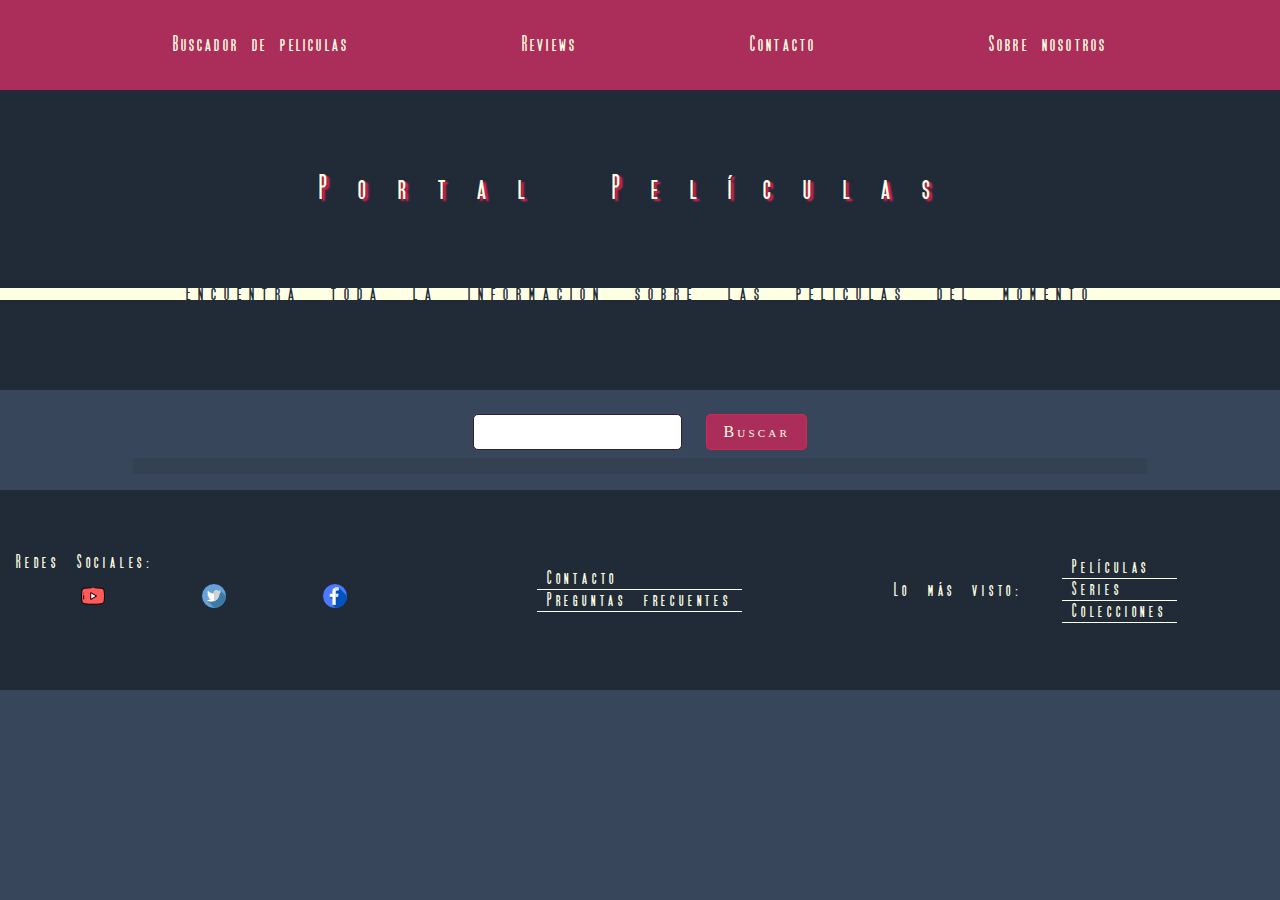
<file: index.html>
<!DOCTYPE html>
<html lang="es">
<head>
    <meta charset="UTF-8">
    <meta name="viewport" content="width=device-width, initial-scale=1.0">
    <title>Api</title>
    <!-- CSS -->
    <link rel="stylesheet" href="css/comun.css">
    <link rel="stylesheet" href="css/style.css">
    <link rel="stylesheet" href="css/responsive.css">
</head>
<body>
    <!-- Caja contenedora -->
    <div id="container" class="container">
        <!-- HEADER -->
        <header class="header">            
                <h1 class="header__title">Portal Películas</h1>
                <h2 class="header__subtitle">Encuentra toda la información sobre las peliculas del momento</h2> 
        </header>   
        
           <!-- NAV -->
           <nav class="nav">
            <ul class="nav__list">
                <li class="nav__item"><a class="nav__a" href="index.html">Buscador de peliculas</a></li>            
                <li class="nav__item"><a class="nav__a" href="">Reviews</a></li>
                <li class="nav__item"><a class="nav__a" href="">Contacto</a></li>
                <li class="nav__item"><a class="nav__a" href="">Sobre nosotros</a></li>
            </ul>
        </nav>
   
        <!-- SECTION BUSCADOR -->
        <section class="buscador">
            <div class="cajabusqueda">
                <input type="text" name="busqueda" id="busqueda" class="buscador__input">
                <button id="buscar" class="buscador__button">Buscar</button>             
            </div>
            <span id="error" class="error"></span>
            <!-- GALERIA -->
            <div id="galeria" class="galeria">
              
            </div>
        </section>   
        
        <!-- FOOTER -->
        <footer class="footer">
            <article class="article article--lomas">
                <header class="article__header">
                 Lo más visto:   
                </header>                
                <ul>
                    <li class="article__item"><a class="article__a" href="">Películas</a></li>
                    <li class="article__item"><a class="article__a" href="">Series</a></li>
                    <li class="article__item"><a class="article__a" href="">Colecciones</a></li>                    
                </ul>
            </article>
            <article class="article article--atencion">               
                <ul>
                    <li class="article__item"><a class="article__a" href="">Contacto</a></li>
                    <li class="article__item"><a class="article__a" href="">Preguntas frecuentes</a></li>                                    
                </ul>
            </article>
            <article class="article">
                <header class="article__header">
                Redes Sociales:
                </header>
                <div class="redes">
                    <a class="redes__a" href=""><img src="image/youtube.png" alt="" class="redes__img"></a>
                    <a class="redes__a" href=""><img src="image/tt.png" alt="" class="redes__img"></a>
                    <a class="redes__a" href=""><img src="image/ff.png" alt="" class="redes__img"></a>
                </div>
            </article>
        </footer>    
    </div>
    <!-- JS -->
    <script src="js/script.js"></script>
</body>
</html>
</file>
<file: css/comun.css>
/* CSS COMUN: GRID-AREAS / HEADER / NAV /FOOTER */

@font-face{
    font-family: vw1; 
    src: url("../font/SF\ Movie\ Poster\ Bold.ttf");
}

@font-face{
    font-family: conte;  
    src: url("../font/Quicksand-Regular.ttf");
}

*{
    margin: 0;
}

body{       
    background-color:#37465B;
    color: #212B38;
    font-family: conte;
}

/***********************************  GRID AREA  ************************************/

.header {
    grid-area: header;
}

.nav {
    grid-area: nav;
}

.info {
    grid-area: info;
}

.review {
    grid-area: review;
}


.footer {
    grid-area: footer;
}

.buscador {
    grid-area: buscador;
}

/******************************   HEADER    ************************/

.header{
    /* border: 1px solid royalblue; */
    display: flex;
    flex-direction: column;
    justify-content: space-evenly;
    align-items: center;
    font-family: vw1;
    background-color:  #212B38;
}
    
.header__title{    
    font-size: 1.3rem;
    letter-spacing: 0.5rem;
    word-spacing: 1rem;
    color: #ffffe3;
    text-shadow: 3px 2px 2px #FF1D58;   
    /* border: 1px solid white; */
}

.header__subtitle{
    display: none;
    color: #ffffe3;
    font-size: 1.2rem;
    letter-spacing: 0.5rem;
    word-spacing: 1rem;
    /* border: 1px solid white; */
}


/********************************** NAV *************************************************/
.nav{
    /* border: 1px solid white; */
   background-color: #212B38;  
   font-family: vw1; 
}

.nav__list{
    /* border: 1px solid red;   */
    height: 100%;
    display: flex;  
    flex-wrap: wrap;
    justify-content:space-evenly;      
    align-items: center;
    padding: 0;
}

.nav__item{
    /* border: 1px solid orange; */
    list-style: none; 
}

.nav__a{
    text-decoration: none;
    font-size: 0.6rem;    
    letter-spacing: 0.2rem;
    word-spacing: 0.3rem;
    color: #ffffe3;  
}

/***********************************    FOOTER ***********************************/

.footer{  
    /* border: 1px solid red;  */
    display: flex;
    justify-content: space-evenly;
    align-items: center;
    padding: 1rem;
    color: #ffffe3;    
    background-color:  #212B38;
    letter-spacing: 0.3rem;
    word-spacing: 0.5rem;
    font-size: 1.2rem;
    font-family: vw1;
}

.article{
    /* border: 1px solid teal; */
    width: 80%;    
}

.article--lomas, .article--atencion{
    display: none;
}

.article__header{
    /* border: 1px solid black; */
    font-weight: bold;    
}

.article__item{
    border-bottom: 1px solid #fff;
    list-style: none;
    padding: 5px 10px;
}

.article__a{
    text-decoration: none;
    color: #ffffe3;      
}

.redes{  
    display: flex;   
    justify-content: space-around;    
    padding:1rem;   
}
</file>
<file: css/style.css>
/* CSS INDEX.HTML */

/*************************** Contenedor ******************************/

.container {       
    width: 100%;      
    display: grid;   
    grid-template-columns: 1fr;   
    grid-template-rows: 120px 75px 1fr 180px; 
    grid-template-areas: "header" 
                         "nav"                        
                         "buscador"
                         "footer";                     
}


/*************   PARTE BUSCADOR    ***************************/

.buscador{
    /* border: 1px solid teal; */
    padding: 1rem;
    display: flex;
    flex-direction: column;
    justify-content: center;  
    align-items: center;   
}

.cajabusqueda{
    /* border: 1px solid rosybrown; */    
    display: flex;
    justify-content: space-evenly;
    align-items: center;
    padding: 0.5rem;  
}

.buscador__input{  
    width: 50%;  
    border: 1px solid  #2d203a;
    padding: 0.5em 1em;
    border-radius:  5px;
    color:  #2d203a;     
    font-variant: small-caps;
    letter-spacing: 0.2rem;
    word-spacing: 0.4rem;
    font-family: vw; 
    font-size: 1rem;
    margin-right: 1em;
}

.buscador__button{
    background-color: #ff1d5993;  
    border: 1px solid #ff1d5993; 
    padding: 0.5em 1em;    
    border-radius:  5px;
    font-variant: small-caps;
    letter-spacing: 0.2rem;
    font-family: vw;
    color: #ffffe3;     
}

.buscador__button:hover{
    background-color: #212B38;
    border: 1px solid #ffffe3;
}

.buscador__input:focus{
    background-color: #37465B;
    color: #ffffe3;
    font-variant: small-caps;
    letter-spacing: 0.2rem;
    word-spacing: 0.4rem;
    font-family: vw;    
}

/**********************************  GALERIA  *********************/

.box{
    /* border: 1px solid orange; */
    width: 180px;
    height: 250px;    
    margin: 0.5rem;
}

.ajustar:hover{
    border: 2px solid #ffffe3;
    cursor: pointer;
   filter: grayscale(0%);
}

.ajustar{
    width: 100%;
    height: 100%;    
    filter: grayscale(30%);
   
}

.galeria{
    /* border: 1px solid olive; */
    background-color: rgba(33, 43, 56, 0.2);
    border-radius: 3px;
    width: 80%;    
    padding: 0.5rem;
    display: flex;
    flex-wrap: wrap;
    justify-content: center;
    align-items: center; 
}

.error{
    font-size: 1.5rem;
    letter-spacing: 0.3rem;
    word-spacing: 0.5rem;
    font-weight: bold;   
}
</file>
<file: css/responsive.css>
@media screen and (min-width:480px) {       

    /********************** NAV *****************/
    .nav__list{
        justify-content: space-around;
    }
   
    .nav__a{
        font-size: 1rem;
    }        
}
    
@media screen and (min-width:768px) {    
  
  
    .container {       
       
        grid-template-rows: 300px 75px 1fr 200px; 
                    
    }

    .header__title{ 

        font-size: 1.5rem;
    }
    
    .header__subtitle{
        /* border: 1px solid red; */
        display: flex;
        text-align: center;    
    }
  

    /******************** NAV ****************************/
    .nav{
        background-color: #ff1d5993;
    }

    .nav__a{
        font-size: 1.2rem;
    }

    .nav__a:hover{
        color: #212B38; 
    }

/********************** FOOTER *****************/

    .footer{    
        align-items: center;
        font-size: 1.2rem;
    }
   
    .article--lomas{
        /* border: 1px solid black; */
        display: flex;
        justify-content: center;
        align-items: center;
        margin-right: 1em;
        padding: 0.5em;   
    }
}
    
@media screen and (min-width:1024px) { 
  
    .container {       
      
        grid-template-columns: 1fr 4fr;   
        grid-template-rows: repeat(2,200px) 1fr 200px; 
        grid-template-areas: "nav header" 
                             "nav header"                        
                             "buscador buscador"
                             "footer footer";                     
    }
    

    /******************** NAV  *************************/
    .nav__list{
        flex-direction: column;
        align-items: center;
        justify-content: space-evenly;
    }



    .nav__a{         
        font-size: 1.3rem;
    } 
         
  /********************** FOOTER *****************/
       
    .footer{  
        /* border: 1px solid red; */
        flex-direction: row-reverse;
        font-size: 1.3rem;
    }

    .article--atencion{
        /* border: 1px solid black; */
        display: flex;
        justify-content: space-around;
        align-items: center;
        padding: 0.5em;  
    }

    .buscador__button{
        font-size: 1rem;    
    }
}
    
@media screen and (min-width:1200px) { 


    .header__title{
        font-size: 2.3rem;
        letter-spacing: 2rem;
    }

    .header__subtitle{
        width: 100%;     
        background-color: #ffffe3;             
        color: #212B38; 
        font-size: 1.5rem;
        letter-spacing: 0.5rem;   
        display: flex;
        justify-content: center;      
    } 

    .container {     
      
        grid-template-columns: 1fr 1fr;  
        grid-template-rows: 90px 300px 1fr 200px; 
        grid-template-areas: "nav nav" 
                             "header header"                        
                             "buscador buscador"
                             "footer footer";                     
    }

    .nav__a{           
        font-size: 1.5rem;
    }

    .nav__list{
        flex-direction: row;
 
    }
     
    .footer{
        font-size: 1.3rem;     
    }
  
    .error{
        font-size: 1.3rem;
    }
}
</file>
